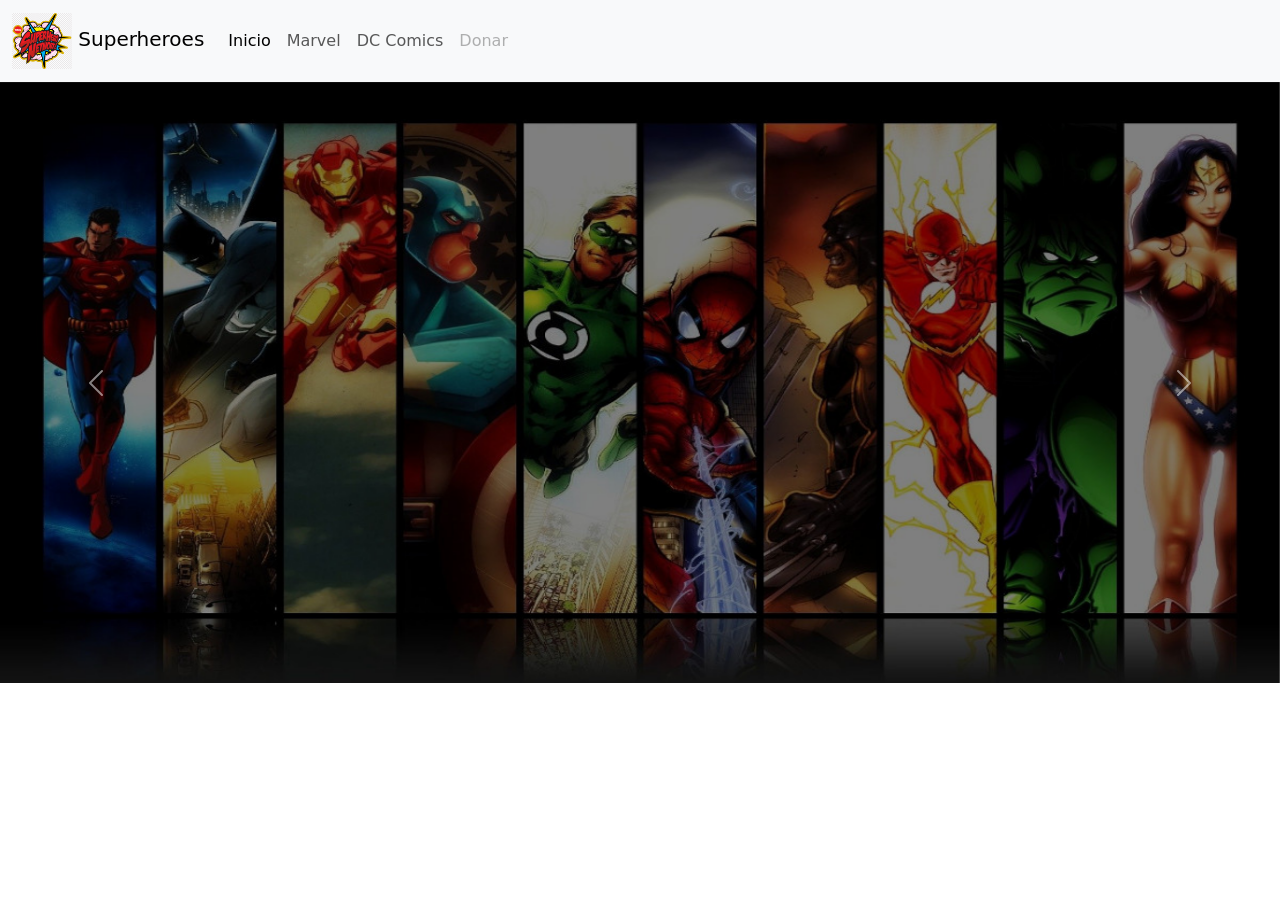
<file: EjemploSuperHeroes/index.html>
<!doctype html>
<html lang="en">

<head>
    <meta charset="utf-8">
    <meta name="viewport" content="width=device-width, initial-scale=1">
    <title>Super H&eacute;roes</title>
    <link rel="stylesheet" href="css/miCss.css">
    <link href="https://cdn.jsdelivr.net/npm/bootstrap@5.3.8/dist/css/bootstrap.min.css" rel="stylesheet"
        integrity="sha384-sRIl4kxILFvY47J16cr9ZwB07vP4J8+LH7qKQnuqkuIAvNWLzeN8tE5YBujZqJLB" crossorigin="anonymous">
</head>

<body>
    <!--NavBar-->
    <nav class="navbar navbar-expand-lg bg-body-tertiary">
        <div class="container-fluid">
            <a class="navbar-brand" href="#">
                <img src="img/logoNav.png" alt="logo" width="60">
                Superheroes</a>
            <button class="navbar-toggler" type="button" data-bs-toggle="collapse" data-bs-target="#navbarNavDropdown"
                aria-controls="navbarNavDropdown" aria-expanded="false" aria-label="Toggle navigation">
                <span class="navbar-toggler-icon"></span>
            </button>
            <div class="collapse navbar-collapse" id="navbarNavDropdown">
                <ul class="navbar-nav">
                    <li class="nav-item">
                        <a class="nav-link active" aria-current="page" href="#">Inicio</a>
                    </li>
                    <li class="nav-item">
                        <a class="nav-link" href="#">Marvel</a>
                    </li>
                    <li class="nav-item">
                        <a class="nav-link" href="#">DC Comics</a>
                    </li>
                    <li class="nav-item">
                        <a class="nav-link disabled" aria-disabled="true">Donar</a>
                    </li>
                </ul>
            </div>
        </div>
    </nav>
    <!--FIN: NavBar-->
    <!--Carrusel-->
    <!--el atributo data-bs-ride="carousel" esa el que genera el AutoPlay-->
    <div id="carruselMio" class="carousel slide" data-bs-ride="carousel">
        <!--en el carousel-inner se indica que se mostrará-->
        <div class="carousel-inner">
            <!--por cada slice debo tener un carousel-item y con active indico cual es la primera-->
            <div class="carousel-item active">
                <img src="img/intro-bg.jpg" class="imgCarousel" alt="...">
            </div>
            <div class="carousel-item">
                <img src="img/s_batman.jpg" class="imgCarousel" alt="...">
            </div>
            <div class="carousel-item">
                <img src="img/s_mujermaravilla.jpg" class="imgCarousel" alt="...">
            </div>
            <div class="carousel-item">
                <img src="img/s_deadpool.jpg" class="imgCarousel" alt="...">
            </div>
        </div>
        <button class="carousel-control-prev" type="button" data-bs-target="#carruselMio"
            data-bs-slide="prev">
            <span class="carousel-control-prev-icon" aria-hidden="true"></span>
            <span class="visually-hidden">Previous</span>
        </button>
        <button class="carousel-control-next" type="button" data-bs-target="#carruselMio"
            data-bs-slide="next">
            <span class="carousel-control-next-icon" aria-hidden="true"></span>
            <span class="visually-hidden">Next</span>
        </button>
    </div>
    <!--FIN: Carrusel-->
    <script src="https://cdn.jsdelivr.net/npm/bootstrap@5.3.8/dist/js/bootstrap.bundle.min.js"
        integrity="sha384-FKyoEForCGlyvwx9Hj09JcYn3nv7wiPVlz7YYwJrWVcXK/BmnVDxM+D2scQbITxI"
        crossorigin="anonymous"></script>
</body>

</html>
</file>
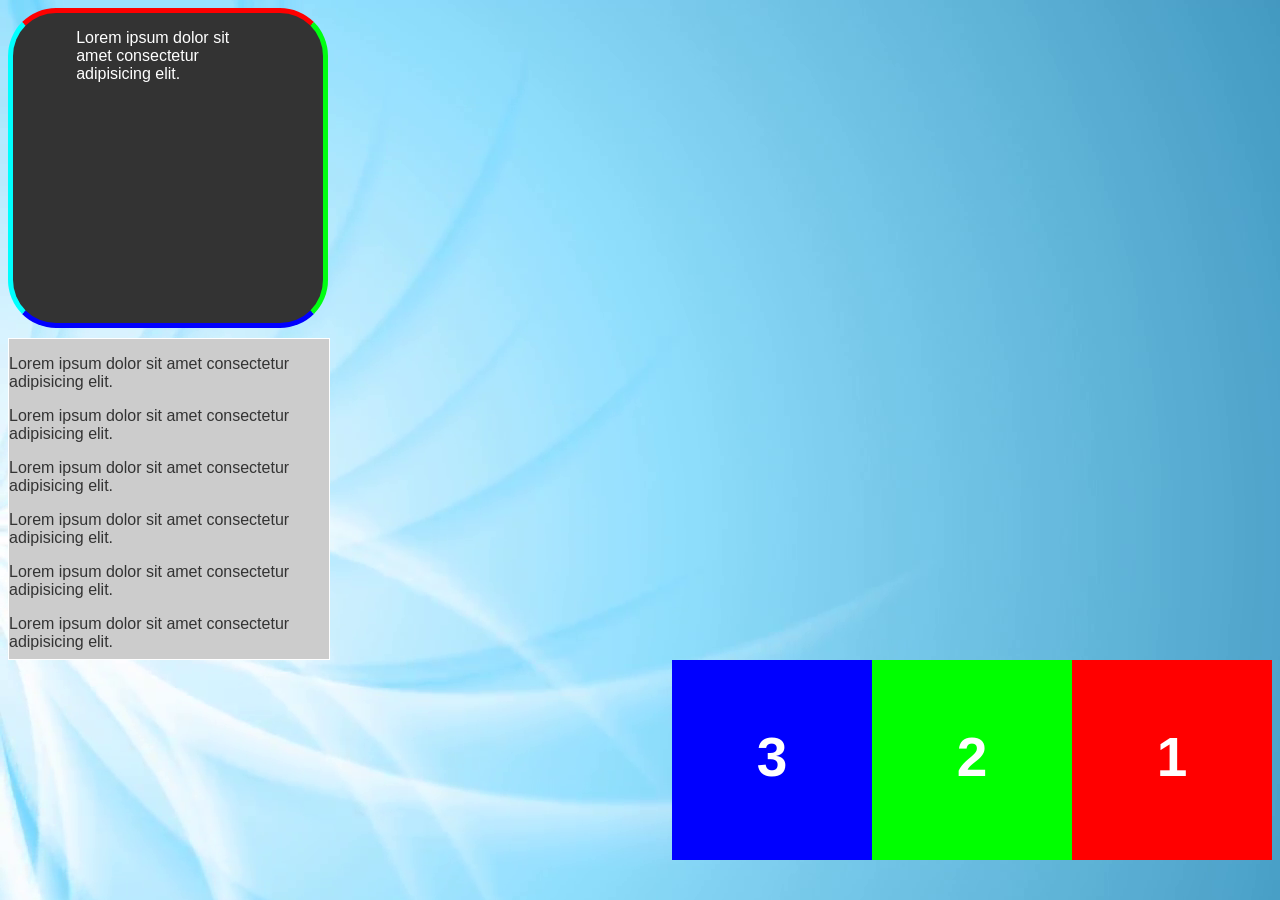
<file: EjEstilos/index.html>
<!DOCTYPE html>
<html lang="en">
<head>
    <meta charset="UTF-8">
    <meta http-equiv="X-UA-Compatible" content="IE=edge">
    <meta name="viewport" content="width=device-width, initial-scale=1.0">
    <link rel="stylesheet" href="css/estilo.css">
    <title>Ejemplo con CSS</title>

</head>
<body>
    <div id="capa1">
        <p>Lorem ipsum dolor sit amet consectetur adipisicing elit. </p>
    </div>
    <div id="capa2">
    <p>Lorem ipsum dolor sit amet consectetur adipisicing elit. </p>
    <p>Lorem ipsum dolor sit amet consectetur adipisicing elit. </p>
    <p>Lorem ipsum dolor sit amet consectetur adipisicing elit. </p>
    <p>Lorem ipsum dolor sit amet consectetur adipisicing elit. </p>
    <p>Lorem ipsum dolor sit amet consectetur adipisicing elit. </p>
    <p>Lorem ipsum dolor sit amet consectetur adipisicing elit. </p>
    <p>Lorem ipsum dolor sit amet consectetur adipisicing elit. </p>
    <p>Lorem ipsum dolor sit amet consectetur adipisicing elit. </p>
    <p>Lorem ipsum dolor sit amet consectetur adipisicing elit. </p>
    <p>Lorem ipsum dolor sit amet consectetur adipisicing elit. </p>
    <p>Lorem ipsum dolor sit amet consectetur adipisicing elit. </p>
</div>
<!--Esto es un comentario-->
<div id="uno">
    <h3>1</h3>
</div>
<div id="dos">
    <h3>2</h3>
</div>
<div id="tres">
    <h3>3</h3>
</div>
</body>
</html>
</file>
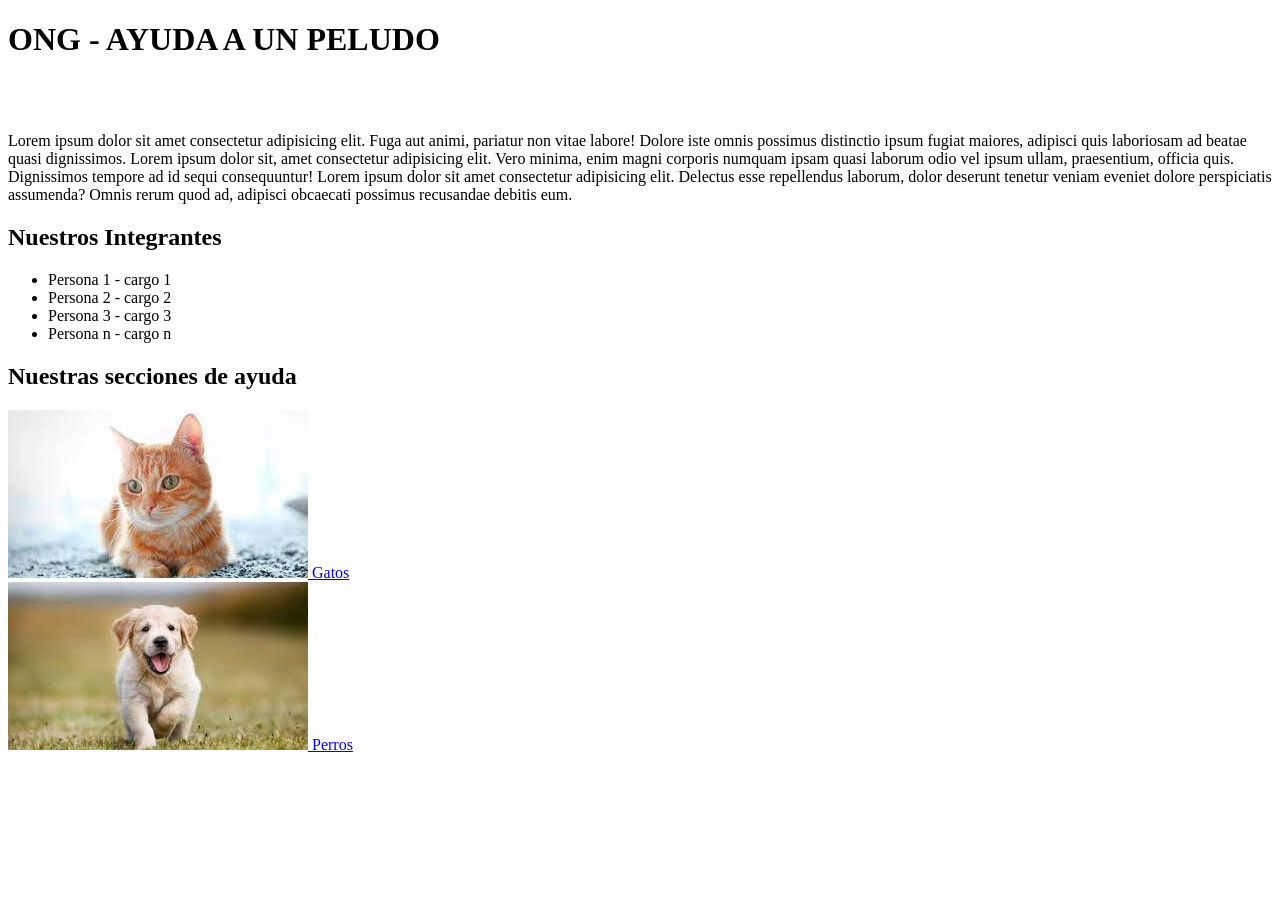
<file: Ong/index.html>
<!DOCTYPE html>
<html lang="en">

<head>
    <meta charset="UTF-8">
    <meta http-equiv="X-UA-Compatible" content="IE=edge">
    <meta name="viewport" content="width=device-width, initial-scale=1.0">
    <title>ONG - Ayuda a un peludo</title>
</head>

<body>
    <h1>ONG - AYUDA A UN PELUDO</h1>
    <br>
    <br>
    <p>Lorem ipsum dolor sit amet consectetur adipisicing elit. Fuga aut animi, pariatur non vitae labore! Dolore iste
        omnis possimus distinctio ipsum fugiat maiores, adipisci quis laboriosam ad beatae quasi dignissimos. Lorem
        ipsum dolor sit, amet consectetur adipisicing elit. Vero minima, enim magni corporis numquam ipsam quasi laborum
        odio vel ipsum ullam, praesentium, officia quis. Dignissimos tempore ad id sequi consequuntur! Lorem ipsum dolor
        sit amet consectetur adipisicing elit. Delectus esse repellendus laborum, dolor deserunt tenetur veniam eveniet
        dolore perspiciatis assumenda? Omnis rerum quod ad, adipisci obcaecati possimus recusandae debitis eum.</p>
    <h2>Nuestros Integrantes</h2>
    <ul>
        <li>Persona 1 - cargo 1</li>
        <li>Persona 2 - cargo 2</li>
        <li>Persona 3 - cargo 3</li>
        <li>Persona n - cargo n</li>
    </ul>
    <h2>Nuestras secciones de ayuda</h2>
    <div>
        <a href="gatos.html"><img src="img/gato01.jpg" alt="gatito"> Gatos</a>
    </div>
    <div>
        <a href="perros.html"><img src="img/perro01.jpg" alt="perrito"> Perros</a>
    </div>
</body>

</html>
</file>
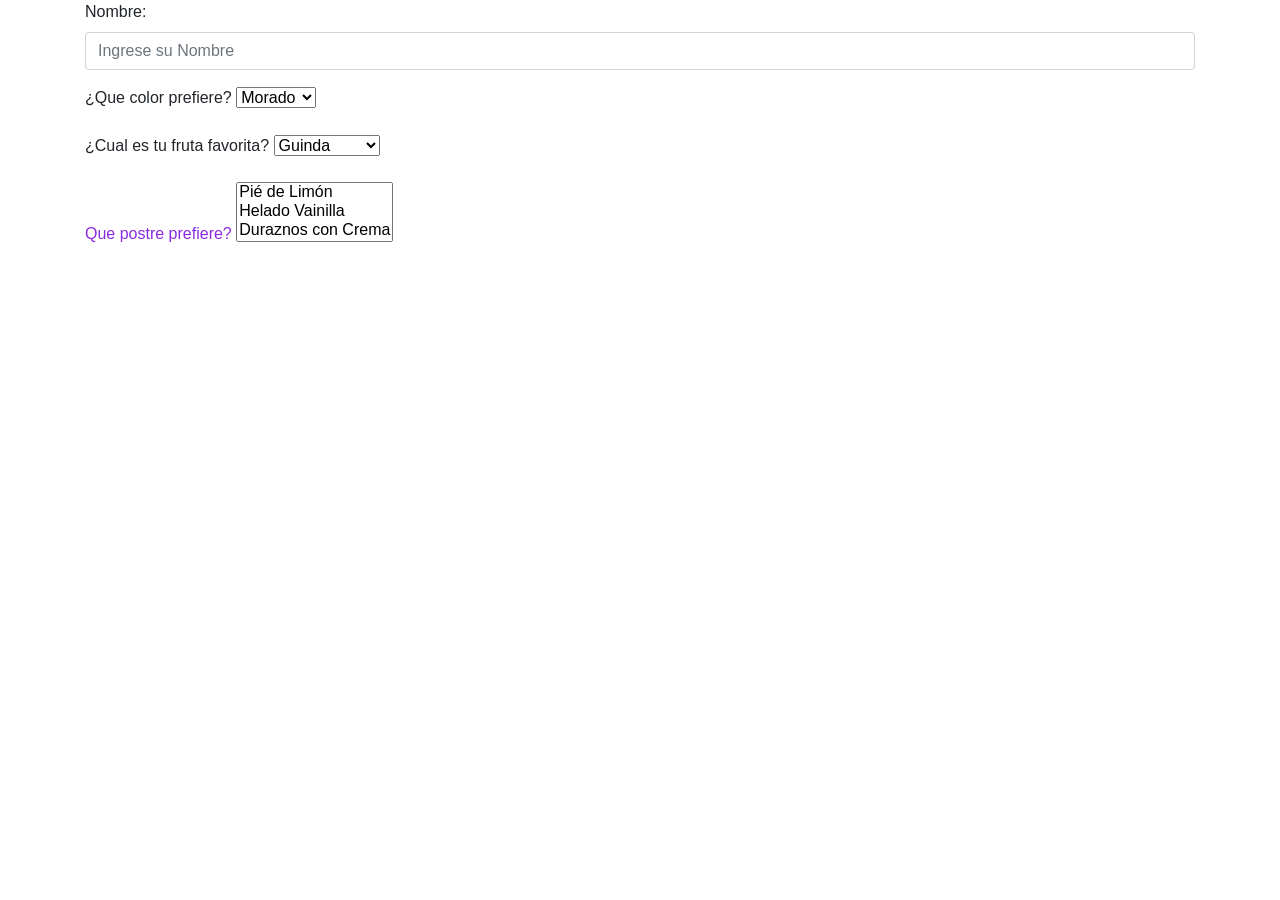
<file: EjFormulario/formulario.html>
<!DOCTYPE html>
<html lang="en">
    <head>
        <title></title>
        <meta charset="UTF-8">
        <meta name="viewport" content="width=device-width, initial-scale=1">
        <link href="css/estilo.css" rel="stylesheet">
        <link rel="stylesheet" href="https://cdn.jsdelivr.net/npm/bootstrap@4.6.0/dist/css/bootstrap.min.css" integrity="sha384-B0vP5xmATw1+K9KRQjQERJvTumQW0nPEzvF6L/Z6nronJ3oUOFUFpCjEUQouq2+l" crossorigin="anonymous">
    </head>
    <body>
        <div class="container">
            <form action="index.html" enctype="multipart/form-data" method="GET" name="miformulario"></form>
            <div class="form-group">
                <label for="nombre">Nombre: </label>
                <input type="text" class="form-control" name="nombre" id="nombre" placeholder="Ingrese su Nombre">
            </div>
            <div class="form-group">
                <label for="colores">¿Que color prefiere?</label>
                <select name="colores" >
                    <option value="1">Morado</option>
                    <option value="2">Blanco</option>
                    <option value="3">Rojo</option>
                    <option value="4">Amarillo</option>
                    <option value="5">Verde</option>
                </select>
            </div>
            <div class="form-group">
                <label for="frutas">¿Cual es tu fruta favorita?</label>
                <select name="frutas">
                    <optgroup label="Frutas Rojas">
                        <option value="1">Guinda</option>
                        <option value="2">Frutilla</option>
                        <option value="3">Granada</option>
                        <option value="4">Sandía</option>
                    </optgroup>
                    <optgroup label="Frutas Verdes">
                        <option value="5">Melón</option>
                        <option value="6">Kiwi</option>
                        <option value="7">Tuna</option>
                        <option value="8">Manzana</option>
                    </optgroup>
                </select>
            </div>
            <div class="form-group" id="mietiqueta">
                <label for="postres">Que postre prefiere?</label>
                <select name="postres" size=3>
                    <option value="1">Pié de Limón</option>
                    <option value="2">Helado Vainilla</option>
                    <option value="3">Duraznos con Crema</option>
                    <option value="4">Panqueques</option>
                    <option value="5">Jalea</option>
                    <option value="6">Mouse de Frutilla</option>
                </select>
            </div>
        </div>

    <!--Referencias a las librerías-->
    <script src="https://code.jquery.com/jquery-3.5.1.slim.min.js" integrity="sha384-DfXdz2htPH0lsSSs5nCTpuj/zy4C+OGpamoFVy38MVBnE+IbbVYUew+OrCXaRkfj" crossorigin="anonymous"></script>
<script src="https://cdn.jsdelivr.net/npm/popper.js@1.16.1/dist/umd/popper.min.js" integrity="sha384-9/reFTGAW83EW2RDu2S0VKaIzap3H66lZH81PoYlFhbGU+6BZp6G7niu735Sk7lN" crossorigin="anonymous"></script>
<script src="https://cdn.jsdelivr.net/npm/bootstrap@4.6.0/dist/js/bootstrap.min.js" integrity="sha384-+YQ4JLhjyBLPDQt//I+STsc9iw4uQqACwlvpslubQzn4u2UU2UFM80nGisd026JF" crossorigin="anonymous"></script>
    </body>
</html>
</file>
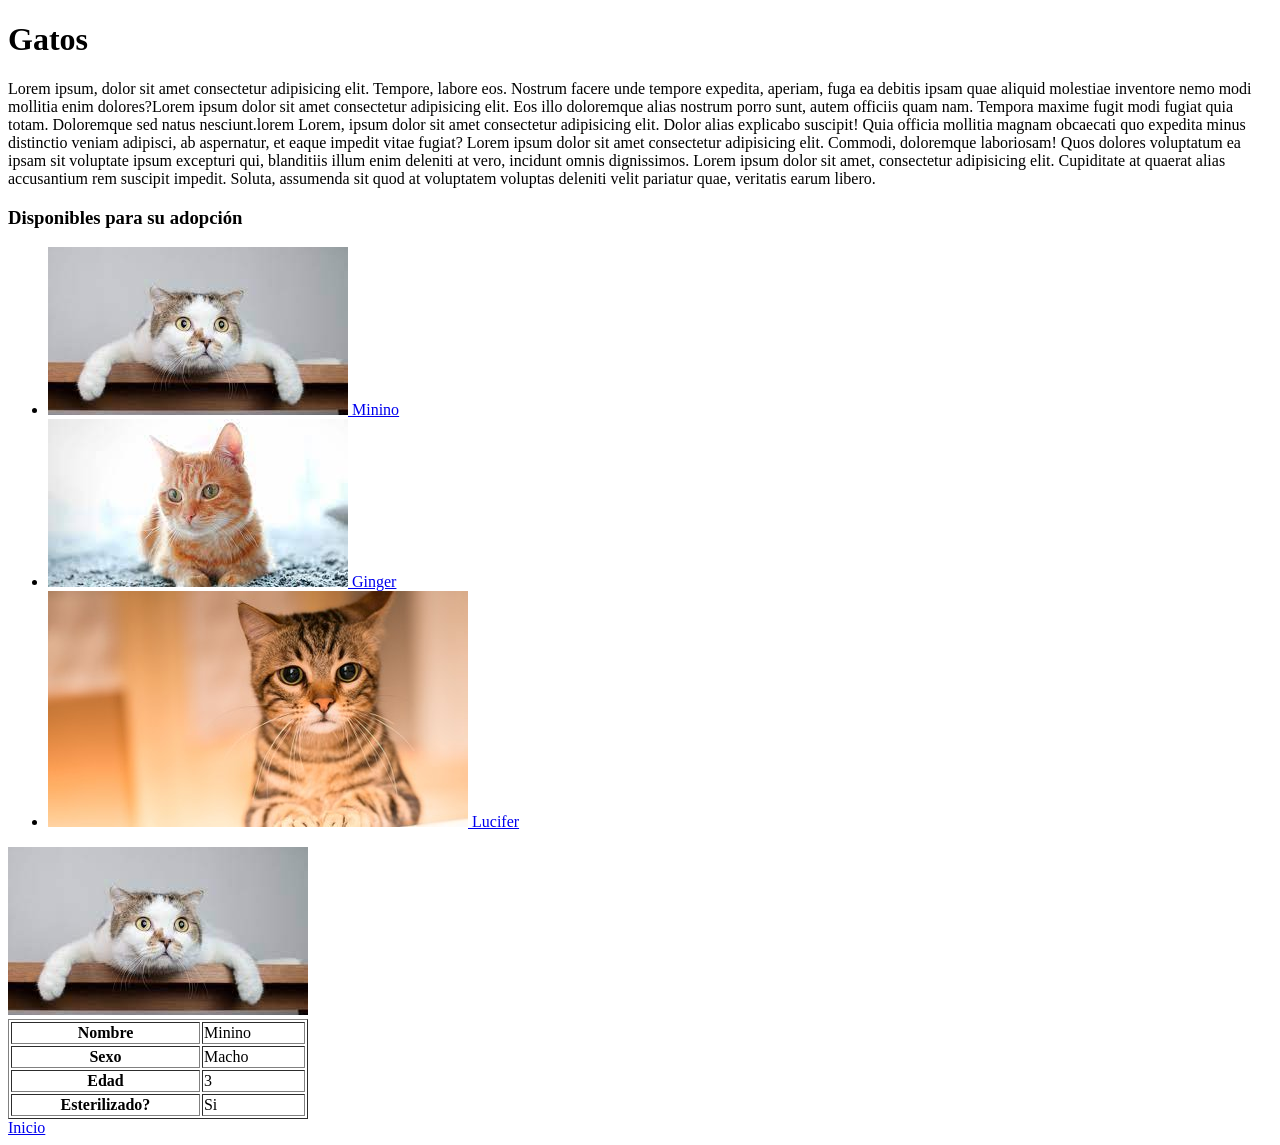
<file: Ong/gatos.html>
<!DOCTYPE html>
<html lang="en">

<head>
    <meta charset="UTF-8">
    <meta http-equiv="X-UA-Compatible" content="IE=edge">
    <meta name="viewport" content="width=device-width, initial-scale=1.0">
    <title>GATOS</title>
</head>

<body>
    <a name="inicio"></a>
    <h1>Gatos</h1>
    <p>Lorem ipsum, dolor sit amet consectetur adipisicing elit. Tempore, labore eos. Nostrum facere unde tempore
        expedita, aperiam, fuga ea debitis ipsam quae aliquid molestiae inventore nemo modi mollitia enim dolores?Lorem
        ipsum dolor sit amet consectetur adipisicing elit. Eos illo doloremque alias nostrum porro sunt, autem officiis
        quam nam. Tempora maxime fugit modi fugiat quia totam. Doloremque sed natus nesciunt.lorem Lorem, ipsum dolor
        sit amet consectetur adipisicing elit. Dolor alias explicabo suscipit! Quia officia mollitia magnam obcaecati
        quo expedita minus distinctio veniam adipisci, ab aspernatur, et eaque impedit vitae fugiat? Lorem ipsum dolor
        sit amet consectetur adipisicing elit. Commodi, doloremque laboriosam! Quos dolores voluptatum ea ipsam sit
        voluptate ipsum excepturi qui, blanditiis illum enim deleniti at vero, incidunt omnis dignissimos. Lorem ipsum
        dolor sit amet, consectetur adipisicing elit. Cupiditate at quaerat alias accusantium rem suscipit impedit.
        Soluta, assumenda sit quod at voluptatem voluptas deleniti velit pariatur quae, veritatis earum libero.</p>
    <h3>Disponibles para su adopci&oacute;n</h3>

    <ul>
        <li><a href="#minino"><img src="img/gato02.jpg" alt="minino"> Minino</a></li>
        <li><a href="#ginger"><img src="img/gato01.jpg" alt="ginger"> Ginger</a></li>
        <li><a href="#lucifer"><img src="img/gato03.jpg" alt="lucifer"> Lucifer</a></li>
    </ul>
    <div>
        <a name="minino"></a>
        <table border="1">
            <caption><img src="img/gato02.jpg" alt="minino"></caption>
            <tr>
                <th>Nombre</th>
                <td>Minino</td>
            </tr>
            <tr>
                <th>Sexo</th>
                <td>Macho</td>
            </tr>
            <tr>
                <th>Edad</th>
                <td>3</td>
            </tr>
            <tr>
                <th>Esterilizado?</th>
                <td>Si</td>
            </tr>
        </table>
        <a href="#inicio">Inicio</a>
    </div>
</body>

</html>
</file>
<file: EjemploSuperHeroes/css/miCss.css>
.imgCarousel{
    width: 100%;
    height: 47vw;
}
</file>
<file: EjEstilos/css/estilo.css>
/*Este es un comentario en CSS*/
#uno{ background-color: #F00;}
#dos{ background-color: #0F0;}
#tres{ background-color: #00F;}

#uno,#dos,#tres{
    width: 200px;
    height: 200px;
    padding: 10px;
    box-sizing: border-box;
    float: right;
}

h3{
    color: #FFF;
    font-size: 55px;
    text-align: center;
}

#capa1{
    background-color: #333;
    color: #FFF;
    /*ancho de la ventana*/
    width: 25vw;
    /*alto de la ventana*/
    height: 25vw;
    border-width: 5px;
    border-color: #FFF;
    border: 5px solid;
    border-radius: 15%;
    border-top-color: #F00;
    border-right-color: #0F1;
    border-bottom-color: #00F;
    border-left-color: #0FF;   
    padding-left: 5%;
    padding-right: 5%;
    box-sizing: border-box; 
}

#capa2{
    background-color: #CCC;
    color: #333;
    width: 25vw;
    height: 25vw;
    border: 1px solid #FFF;
    margin-top: 10px;
    overflow: auto;
}
body{
    background-color: #b6d6f2;
    background-image: url('../img/fondo.png');
    background-attachment: fixed;
    background-repeat: repeat;
    font-family: Verdana, sans-serif;
}
</file>
<file: EjFormulario/css/estilo.css>
#mietiqueta{color:blueviolet}
</file>
